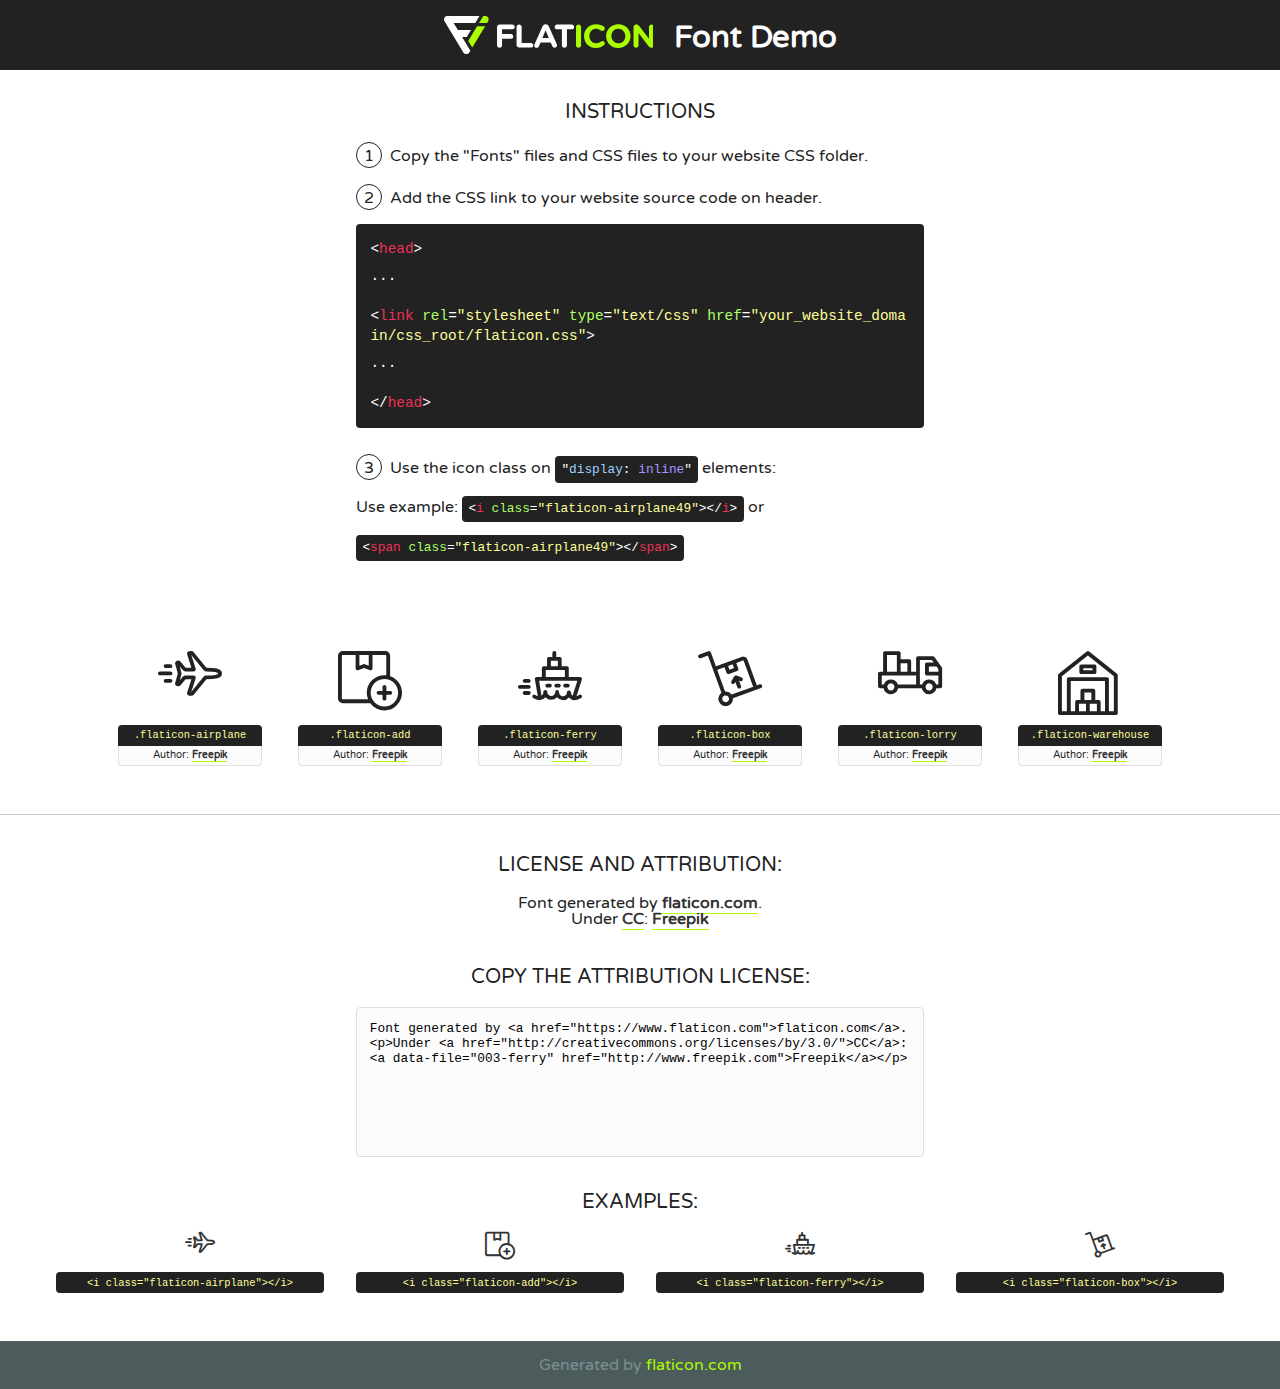
<file: static/fonts/flaticon/font/flaticon.html>
<!DOCTYPE html>
<!--
  Flaticon icon font: Flaticon
  Creation date: 06/05/2019 12:06
-->
<html>
<!DOCTYPE html>
<html>

<head>
    <title>Flaticon WebFont</title>
    <link href="http://fonts.googleapis.com/css?family=Varela+Round" rel="stylesheet" type="text/css" />
    <link rel="stylesheet" type="text/css" href="flaticon.css">
    <meta charset="UTF-8">
    <style>
    html, body, div, span, applet, object, iframe,
    h1, h2, h3, h4, h5, h6, p, blockquote, pre,
    a, abbr, acronym, address, big, cite, code,
    del, dfn, em, img, ins, kbd, q, s, samp,
    small, strike, strong, sub, sup, tt, var,
    b, u, i, center,
    dl, dt, dd, ol, ul, li,
    fieldset, form, label, legend,
    table, caption, tbody, tfoot, thead, tr, th, td,
    article, aside, canvas, details, embed, 
    figure, figcaption, footer, header, hgroup, 
    menu, nav, output, ruby, section, summary,
    time, mark, audio, video {
        margin: 0;
        padding: 0;
        border: 0;
        font-size: 100%;
        font: inherit;
        vertical-align: baseline;
    }
    /* HTML5 display-role reset for older browsers */
    article, aside, details, figcaption, figure, 
    footer, header, hgroup, menu, nav, section {
        display: block;
    }
    body {
        line-height: 1;
    }
    ol, ul {
        list-style: none;
    }
    blockquote, q {
        quotes: none;
    }
    blockquote:before, blockquote:after,
    q:before, q:after {
        content: '';
        content: none;
    }
    table {
        border-collapse: collapse;
        border-spacing: 0;
    }
    body {
        font-family: 'Varela Round', Helvetica, Arial, sans-serif;
        font-size: 16px;
        color: #222;
    }
    a {
        color: #333;
        border-bottom: 1px solid #a9fd00;
        font-weight: bold;
        text-decoration: none;
    }
    * {
        -moz-box-sizing: border-box;
        -webkit-box-sizing: border-box;
        box-sizing: border-box;
        margin: 0;
        padding: 0;
    }
    [class^="flaticon-"]:before, [class*=" flaticon-"]:before, [class^="flaticon-"]:after, [class*=" flaticon-"]:after {
        font-family: Flaticon;
        font-size: 30px;
        font-style: normal;
        margin-left: 20px;
        color: #333;
    }
    .wrapper {
        max-width: 600px;
        margin: auto;
        padding: 0 1em;
    }
    .title {
        font-size: 1.25em;
        text-align: center;
        margin-bottom: 1em;
        text-transform: uppercase;
    }
    header {
        text-align: center;
        background-color: #222;
        color: #fff;
        padding: 1em;
    }
    header .logo {
        width: 210px;
        height: 38px;
        display: inline-block;
        vertical-align: middle;
        margin-right: 1em;
        border: none;
    }
    header strong {
        font-size: 1.95em;
        font-weight: bold;
        vertical-align: middle;
        margin-top: 5px;
        display: inline-block;
    }
    .demo {
        margin: 2em auto;
        line-height: 1.25em;
    }
    .demo ul li {
        margin-bottom: 1em;
    }
    .demo ul li .num {
        color: #222;
        border-radius: 20px;
        display: inline-block;
        width: 26px;
        padding: 3px;
        height: 26px;
        text-align: center;
        margin-right: 0.5em;
        border: 1px solid #222;
    }
    .demo ul li code {
        background-color: #222;
        border-radius: 4px;
        padding: 0.25em 0.5em;
        display: inline-block;
        color: #fff;
        font-family: Consolas,Monaco,Lucida Console,Liberation Mono,DejaVu Sans Mono,Bitstream Vera Sans Mono,Courier New, monospace;
        font-weight: lighter;
        margin-top: 1em;
        font-size: 0.8em;
        word-break: break-all;
    }
    .demo ul li code.big {
        padding: 1em;
        font-size: 0.9em;
    }
    .demo ul li code .red {
        color: #EF3159;
    }
    .demo ul li code .green {
        color: #ACFF65;
    }
    .demo ul li code .yellow {
        color: #FFFF99;
    }
    .demo ul li code .blue {
        color: #99D3FF;
    }
    .demo ul li code .purple {
        color: #A295FF;
    }
    .demo ul li code .dots {
        margin-top: 0.5em;
        display: block;
    }
    #glyphs {
        border-bottom: 1px solid #ccc;
        padding: 2em 0;
        text-align: center;
    }
    .glyph {
        display: inline-block;
        width: 9em;
        margin: 1em;
        text-align: center;
        vertical-align: top;
        background: #FFF;
    }
    .glyph .glyph-icon {
        padding: 10px;
        display: block;
        font-family:"Flaticon";
        font-size: 64px;
        line-height: 1;
    }
    .glyph .glyph-icon:before {
        font-size: 64px;
        color: #222;
        margin-left: 0;
    }
    .class-name {
        font-size: 0.65em;
        background-color: #222;
        color: #fff;
        border-radius: 4px 4px 0 0;
        padding: 0.5em;
        color: #FFFF99;
        font-family: Consolas,Monaco,Lucida Console,Liberation Mono,DejaVu Sans Mono,Bitstream Vera Sans Mono,Courier New, monospace;
    }
    .author-name {
        font-size: 0.6em;
        background-color: #fcfcfd;
        border: 1px solid #DEDEE4;
        border-top: 0;
        border-radius: 0 0 4px 4px;
        padding: 0.5em;
    }
    .class-name:last-child {
        font-size: 10px;
        color:#888;
    }
    .class-name:last-child a {
        font-size: 10px;
        color:#555;
    }
    .class-name:last-child a:hover {
        color:#a9fd00;
    }
    .glyph > input {
        display: block;
        width: 100px;
        margin: 5px auto;
        text-align: center;
        font-size: 12px;
        cursor: text;
    }
    .glyph > input.icon-input {
        font-family:"Flaticon";
        font-size: 16px;
        margin-bottom: 10px;
    }
    .attribution .title {
        margin-top: 2em;
    }
    .attribution textarea {
        background-color: #fcfcfd;
        padding: 1em;
        border: none;
        box-shadow: none;
        border: 1px solid #DEDEE4;
        border-radius: 4px;
        resize: none;
        width: 100%;
        height: 150px;
        font-size: 0.8em;
        font-family: Consolas,Monaco,Lucida Console,Liberation Mono,DejaVu Sans Mono,Bitstream Vera Sans Mono,Courier New, monospace;
        -webkit-appearance: none;
    }
    .iconsuse {
        margin: 2em auto;
        text-align: center;
        max-width: 1200px;
    }
    .iconsuse:after {
        content: '';
        display: table;
        clear: both;
    }
    .iconsuse .image {
        float: left;
        width: 25%;
        padding: 0 1em;
    }
    .iconsuse .image p {
        margin-bottom: 1em;
    }
    .iconsuse .image span {
        display: block;
        font-size: 0.65em;
        background-color: #222;
        color: #fff;
        border-radius: 4px;
        padding: 0.5em;
        color: #FFFF99;
        margin-top: 1em;
        font-family: Consolas,Monaco,Lucida Console,Liberation Mono,DejaVu Sans Mono,Bitstream Vera Sans Mono,Courier New, monospace;
    }
    #footer {
        text-align: center;
        background-color: #4C5B5C;
        color: #7c9192;
        padding: 1em;
    }
    #footer a {
        border: none;
        color: #a9fd00;
        font-weight: normal;
    }
    @media (max-width: 960px) {
        .iconsuse .image {
            width: 50%;
        }
    }
    @media (max-width: 560px) {
        .iconsuse .image {
            width: 100%;
        }
    }
    </style>
</head>

<body class="characters-off">

    <header>
        <a href="https://www.flaticon.com" target="_blank" class="logo">
            <svg version="1.1" xmlns="http://www.w3.org/2000/svg" xmlns:xlink="http://www.w3.org/1999/xlink" xmlns:a="http://ns.adobe.com/AdobeSVGViewerExtensions/3.0/" viewBox="0 0 560.875 102.036" enable-background="new 0 0 560.875 102.036" xml:space="preserve">
                <defs>
                </defs>
                <g>
                    <g class="letters">
                        <path fill="#ffffff" d="M141.596,29.675c0-3.777,2.985-6.767,6.764-6.767h34.438c3.426,0,6.15,2.728,6.15,6.15
                        c0,3.43-2.724,6.149-6.15,6.149h-27.674v13.091h23.719c3.429,0,6.151,2.724,6.151,6.15c0,3.43-2.723,6.149-6.151,6.149h-23.719
                        v17.574c0,3.773-2.986,6.761-6.764,6.761c-3.779,0-6.764-2.989-6.764-6.761V29.675z"></path>
                        <path fill="#ffffff" d="M193.844,29.149c0-3.781,2.985-6.767,6.764-6.767c3.776,0,6.763,2.985,6.763,6.767v42.957h25.039
                        c3.426,0,6.149,2.726,6.149,6.153c0,3.425-2.723,6.15-6.149,6.15h-31.802c-3.779,0-6.764-2.986-6.764-6.768V29.149z"></path>
                        <path fill="#ffffff" d="M241.891,75.71l21.438-48.407c1.492-3.341,4.215-5.357,7.906-5.357h0.792
                        c3.686,0,6.323,2.017,7.815,5.357l21.439,48.407c0.436,0.967,0.701,1.845,0.701,2.723c0,3.602-2.809,6.501-6.414,6.501
                        c-3.161,0-5.269-1.845-6.499-4.655l-4.132-9.661h-27.059l-4.301,10.102c-1.144,2.631-3.426,4.214-6.237,4.214
                        c-3.517,0-6.24-2.81-6.24-6.325C241.1,77.64,241.451,76.677,241.891,75.71z M279.932,58.666l-8.521-20.297l-8.526,20.297H279.932
                        z"></path>
                        <path fill="#ffffff" d="M314.864,35.387H301.86c-3.429,0-6.239-2.813-6.239-6.238c0-3.429,2.811-6.24,6.239-6.24h39.533
                        c3.426,0,6.237,2.811,6.237,6.24c0,3.425-2.811,6.238-6.237,6.238h-13.001v42.785c0,3.773-2.99,6.761-6.764,6.761
                        c-3.779,0-6.764-2.989-6.764-6.761V35.387z"></path>
                        <path fill="#A9FD00" d="M352.615,29.149c0-3.781,2.985-6.767,6.767-6.767c3.774,0,6.761,2.985,6.761,6.767v49.024
                        c0,3.773-2.987,6.761-6.761,6.761c-3.781,0-6.767-2.989-6.767-6.761V29.149z"></path>
                        <path fill="#A9FD00" d="M374.132,53.836v-0.179c0-17.481,13.178-31.801,32.065-31.801c9.22,0,15.459,2.458,20.557,6.238
                        c1.402,1.054,2.637,2.985,2.637,5.357c0,3.692-2.985,6.59-6.681,6.59c-1.845,0-3.071-0.702-4.044-1.319
                        c-3.776-2.813-7.729-4.393-12.562-4.393c-10.364,0-17.831,8.611-17.831,19.154v0.173c0,10.542,7.291,19.329,17.831,19.329
                        c5.715,0,9.492-1.756,13.359-4.834c1.049-0.874,2.458-1.491,4.039-1.491c3.429,0,6.325,2.813,6.325,6.236
                        c0,2.106-1.056,3.78-2.282,4.834c-5.539,4.834-12.036,7.733-21.878,7.733C387.572,85.464,374.132,71.493,374.132,53.836z"></path>
                        <path fill="#A9FD00" d="M433.009,53.836v-0.179c0-17.481,13.79-31.801,32.766-31.801c18.981,0,32.592,14.143,32.592,31.628v0.173
                        c0,17.483-13.785,31.807-32.769,31.807C446.625,85.464,433.009,71.32,433.009,53.836z M484.224,53.836v-0.179
                        c0-10.539-7.725-19.326-18.626-19.326c-10.893,0-18.449,8.611-18.449,19.154v0.173c0,10.542,7.73,19.329,18.626,19.329
                        C476.676,72.986,484.224,64.378,484.224,53.836z"></path>
                        <path fill="#A9FD00" d="M506.233,29.321c0-3.774,2.99-6.763,6.767-6.763h1.401c3.252,0,5.183,1.583,7.029,3.953l26.093,34.265
                        V29.059c0-3.692,2.99-6.677,6.681-6.677c3.683,0,6.671,2.985,6.671,6.677v48.934c0,3.78-2.987,6.765-6.764,6.765h-0.436
                        c-3.257,0-5.188-1.581-7.034-3.953l-27.056-35.492v32.944c0,3.687-2.985,6.676-6.678,6.676c-3.683,0-6.673-2.989-6.673-6.676
                        V29.321z"></path>
                    </g>
                    <g class="insignia">
                        <path fill="#ffffff" d="M48.372,56.137h12.517l11.156-18.537H37.186L25.688,18.539h57.825L94.668,0H9.271
                        C5.925,0,2.842,1.801,1.198,4.716c-1.644,2.907-1.593,6.482,0.134,9.343l50.38,83.501c1.678,2.781,4.689,4.476,7.938,4.476
                        c3.246,0,6.257-1.695,7.935-4.476l2.898-4.804L48.372,56.137z"></path>
                        <g class="i">
                            <path fill="#A9FD00" d="M93.575,18.539h0.031v0.004l21.652,0.004l2.705-4.488c1.727-2.861,1.778-6.436,0.133-9.343
                            C116.454,1.801,113.371,0,110.026,0h-5.294L93.575,18.539z"></path>
                            <polygon fill="#A9FD00" points="88.291,27.356 64.725,66.486 75.519,84.404 109.942,27.356"></polygon>
                        </g>
                    </g>
                </g>
            </svg>
        </a>
        <strong>Font Demo</strong>
    </header>


    <section class="demo wrapper">

        <p class="title">Instructions</p>

        <ul>
            <li>
                <span class="num">1</span>Copy the "Fonts" files and CSS files to your website CSS folder.
            </li>
            <li>
                <span class="num">2</span>Add the CSS link to your website source code on header.
                <code class="big">
                    &lt;<span class="red">head</span>&gt;
                    <br/><span class="dots">...</span>
                    <br/>&lt;<span class="red">link</span> <span class="green">rel</span>=<span class="yellow">"stylesheet"</span> <span class="green">type</span>=<span class="yellow">"text/css"</span> <span class="green">href</span>=<span class="yellow">"your_website_domain/css_root/flaticon.css"</span>&gt;
                    <br/><span class="dots">...</span>
                    <br/>&lt;/<span class="red">head</span>&gt;
                </code>
            </li>

            <li>
                <p>
                    <span class="num">3</span>Use the icon class on <code>"<span class="blue">display</span>:<span class="purple"> inline</span>"</code> elements:
                    <br />
                    Use example: <code>&lt;<span class="red">i</span> <span class="green">class</span>=<span class="yellow">&quot;flaticon-airplane49&quot;</span>&gt;&lt;/<span class="red">i</span>&gt;</code> or <code>&lt;<span class="red">span</span> <span class="green">class</span>=<span class="yellow">&quot;flaticon-airplane49&quot;</span>&gt;&lt;/<span class="red">span</span>&gt;</code>
            </li>
        </ul>

    </section>




   <section id="glyphs">          
    
      
        <div class="glyph"><div class="glyph-icon flaticon-airplane"></div>
            <div class="class-name">.flaticon-airplane</div>
            <div class="author-name">Author: <a data-file="001-airplane" href="http://www.freepik.com">Freepik</a> </div> 
        </div>        
        
        <div class="glyph"><div class="glyph-icon flaticon-add"></div>
            <div class="class-name">.flaticon-add</div>
            <div class="author-name">Author: <a data-file="002-add" href="http://www.freepik.com">Freepik</a> </div> 
        </div>        
        
        <div class="glyph"><div class="glyph-icon flaticon-ferry"></div>
            <div class="class-name">.flaticon-ferry</div>
            <div class="author-name">Author: <a data-file="003-ferry" href="http://www.freepik.com">Freepik</a> </div> 
        </div>        
        
        <div class="glyph"><div class="glyph-icon flaticon-box"></div>
            <div class="class-name">.flaticon-box</div>
            <div class="author-name">Author: <a data-file="004-box" href="http://www.freepik.com">Freepik</a> </div> 
        </div>        
        
        <div class="glyph"><div class="glyph-icon flaticon-lorry"></div>
            <div class="class-name">.flaticon-lorry</div>
            <div class="author-name">Author: <a data-file="005-lorry" href="http://www.freepik.com">Freepik</a> </div> 
        </div>        
        
        <div class="glyph"><div class="glyph-icon flaticon-warehouse"></div>
            <div class="class-name">.flaticon-warehouse</div>
            <div class="author-name">Author: <a data-file="006-warehouse" href="http://www.freepik.com">Freepik</a> </div> 
        </div>        
        

    </section>



    <section class="attribution wrapper"   style="text-align:center;">

      <div class="title">License and attribution:</div><div class="attrDiv">Font generated by <a href="https://www.flaticon.com">flaticon.com</a>. <div><p>Under <a href="http://creativecommons.org/licenses/by/3.0/">CC</a>: <a data-file="003-ferry" href="http://www.freepik.com">Freepik</a></p>  </div>
      </div>
      <div class="title">Copy the Attribution License:</div>

    <textarea onclick="this.focus();this.select();">Font generated by &lt;a href=&quot;https://www.flaticon.com&quot;&gt;flaticon.com&lt;/a&gt;. <p>Under <a href="http://creativecommons.org/licenses/by/3.0/">CC</a>: <a data-file="003-ferry" href="http://www.freepik.com">Freepik</a></p>  
     </textarea>

    </section>

    <section class="iconsuse">

          <div class="title">Examples:</div>            
             
            <div class="image">
                <p>
                    <i class="glyph-icon flaticon-airplane"></i> 
                    <span>&lt;i class=&quot;flaticon-airplane&quot;&gt;&lt;/i&gt;</span>
                </p>
            </div>
            
            <div class="image">
                <p>
                    <i class="glyph-icon flaticon-add"></i> 
                    <span>&lt;i class=&quot;flaticon-add&quot;&gt;&lt;/i&gt;</span>
                </p>
            </div>
            
            <div class="image">
                <p>
                    <i class="glyph-icon flaticon-ferry"></i> 
                    <span>&lt;i class=&quot;flaticon-ferry&quot;&gt;&lt;/i&gt;</span>
                </p>
            </div>
            
            <div class="image">
                <p>
                    <i class="glyph-icon flaticon-box"></i> 
                    <span>&lt;i class=&quot;flaticon-box&quot;&gt;&lt;/i&gt;</span>
                </p>
            </div>
                       
        </div>
                            
    </section>

<div id="footer">
    <div>Generated by <a href="https://www.flaticon.com">flaticon.com</a>
    </div>
</div>



</body>
</html>
</file>
<file: static/fonts/flaticon/font/flaticon.css>
/*
  	Flaticon icon font: Flaticon
  	Creation date: 06/05/2019 12:06
  	*/

@font-face {
  font-family: "Flaticon";
  src: url("./Flaticon.eot");
  src: url("./Flaticon.eot?#iefix") format("embedded-opentype"),
       url("./Flaticon.woff2") format("woff2"),
       url("./Flaticon.woff") format("woff"),
       url("./Flaticon.ttf") format("truetype"),
       url("./Flaticon.svg#Flaticon") format("svg");
  font-weight: normal;
  font-style: normal;
}

@media screen and (-webkit-min-device-pixel-ratio:0) {
  @font-face {
    font-family: "Flaticon";
    src: url("./Flaticon.svg#Flaticon") format("svg");
  }
}

[class^="flaticon-"]:before, [class*=" flaticon-"]:before,
[class^="flaticon-"]:after, [class*=" flaticon-"]:after {   
  font-family: Flaticon;
        font-weight: normal;
  font-variant: normal;
  text-transform: none;
  line-height: 1;

  /* Better Font Rendering =========== */
  -webkit-font-smoothing: antialiased;
  -moz-osx-font-smoothing: grayscale;
}

.flaticon-airplane:before { content: "\f100"; }
.flaticon-add:before { content: "\f101"; }
.flaticon-ferry:before { content: "\f102"; }
.flaticon-box:before { content: "\f103"; }
.flaticon-lorry:before { content: "\f104"; }
.flaticon-warehouse:before { content: "\f105"; }
</file>
